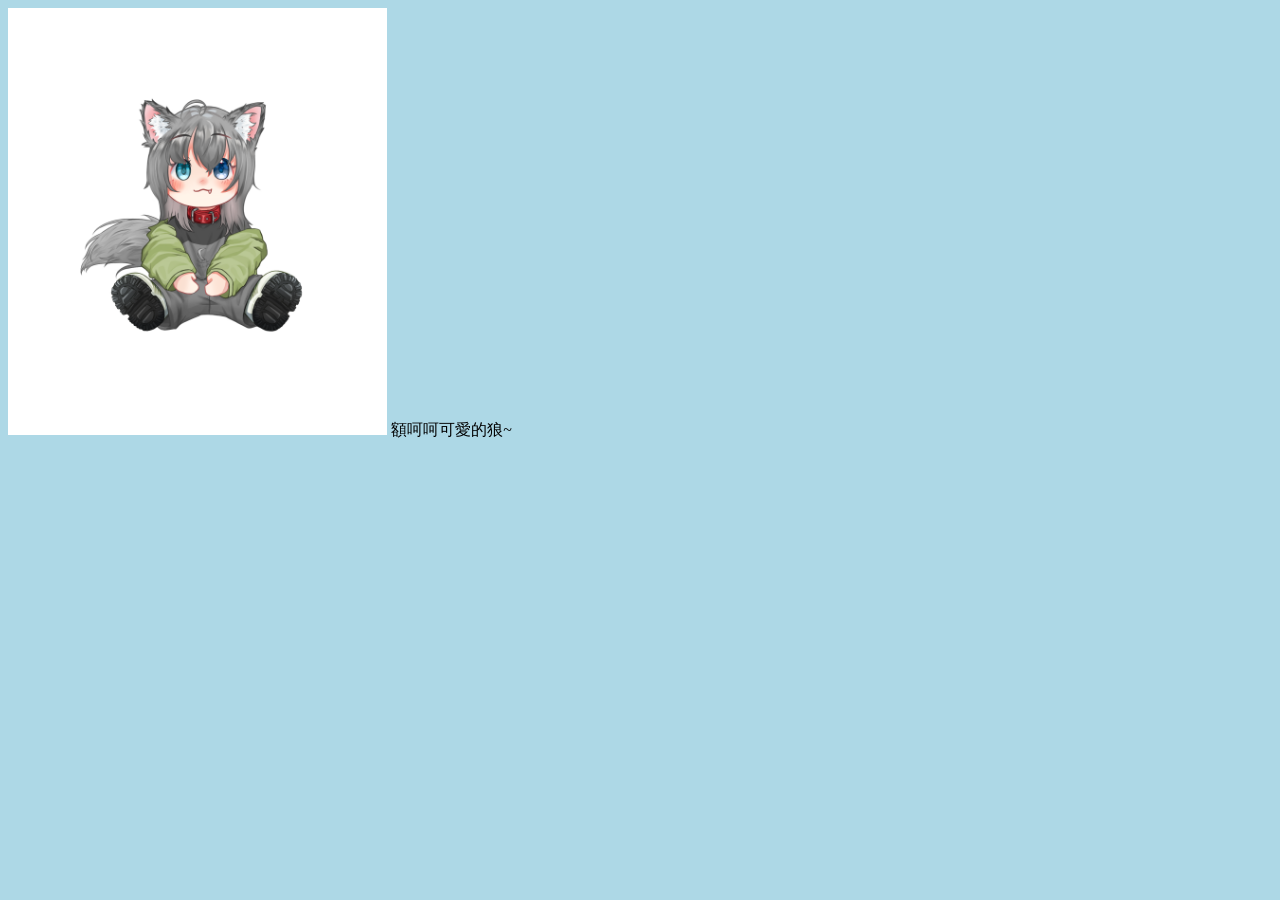
<file: ot1.html>
<!DOCTYPE html>
<html lang="en">
<head>
    <meta charset="UTF-8">
    <title>Title</title>
</head>
<body style="background-color: lightblue">

    <img src="img/DD2BB67F-7A93-485E-A9CC-D0B012CA564E.PNG"
    width=30%/>

額呵呵可愛的狼~
</body>
</html>
</file>
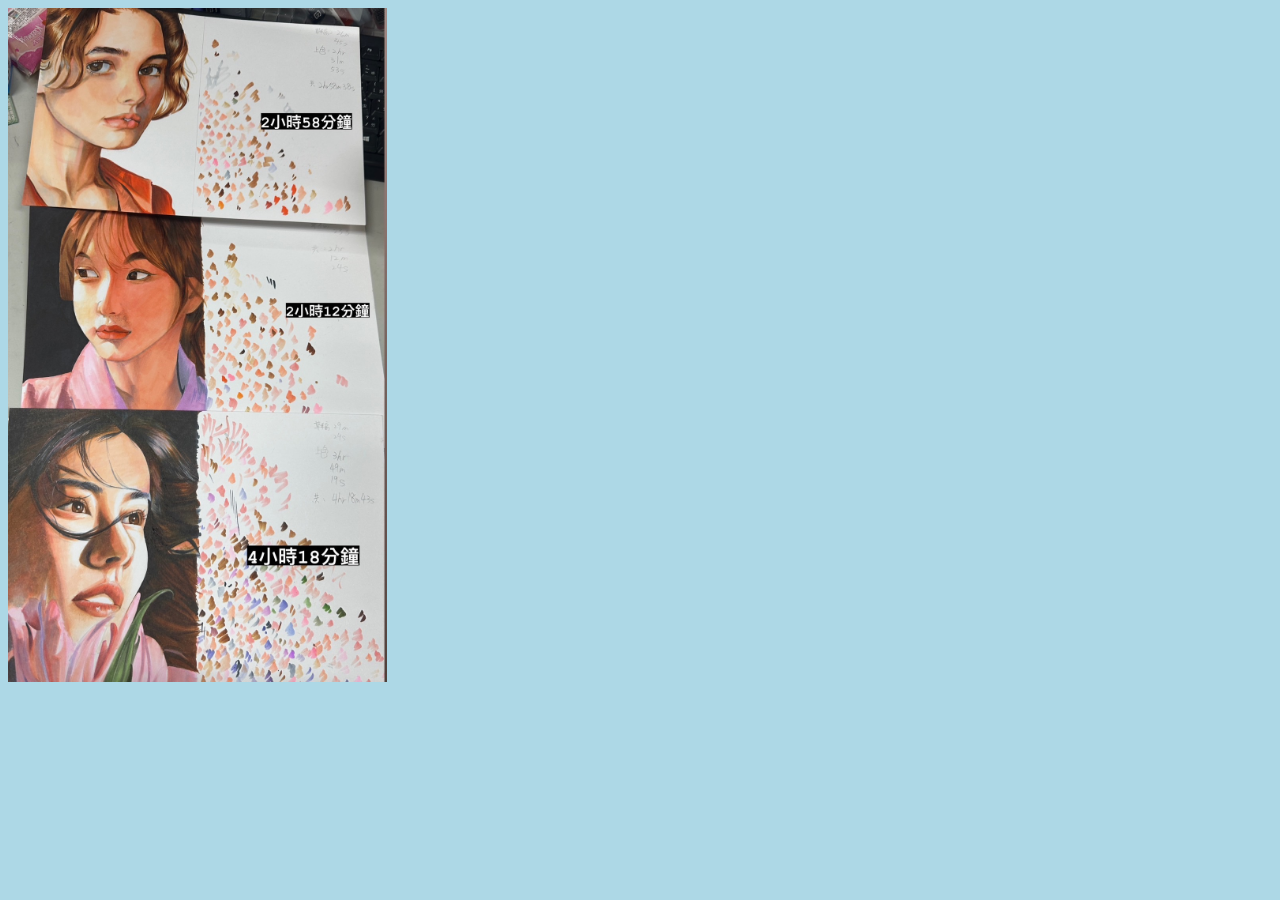
<file: ot12.html>
<!DOCTYPE html>
<html lang="en">
<head>
    <meta charset="UTF-8">
    <title>Title</title>
</head>

<body style="background-color: lightblue">

<img src="img/IMG_2465.JPG"
     width=30%/>

</body>
</html>
</file>
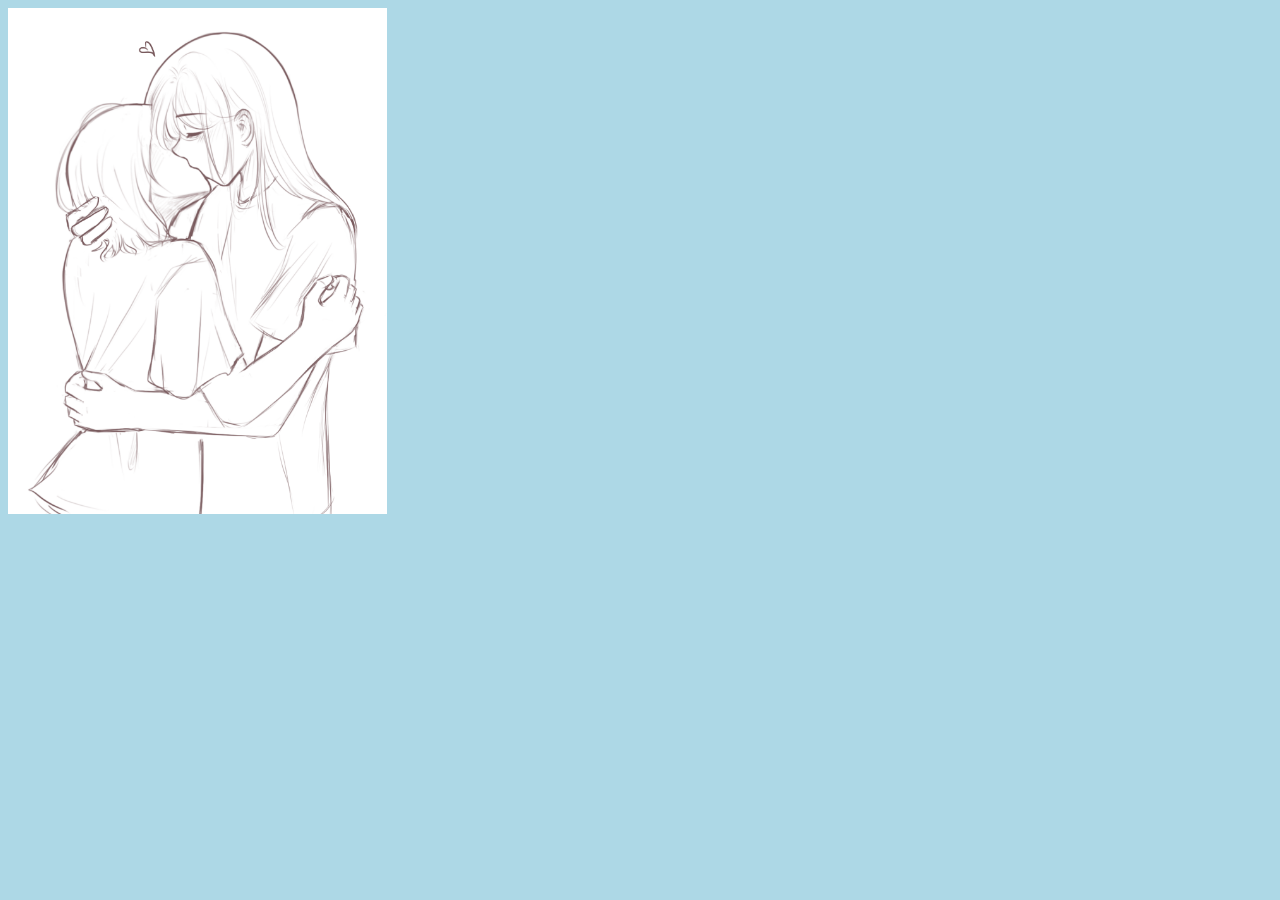
<file: ot5.html>
<!DOCTYPE html>
<html lang="en">
<head>
    <meta charset="UTF-8">
    <title>Title</title>
</head>

<body style="background-color: lightblue">

<img src="img/IMG_6850.PNG"
     width=30%/>

</body>
</html>
</file>
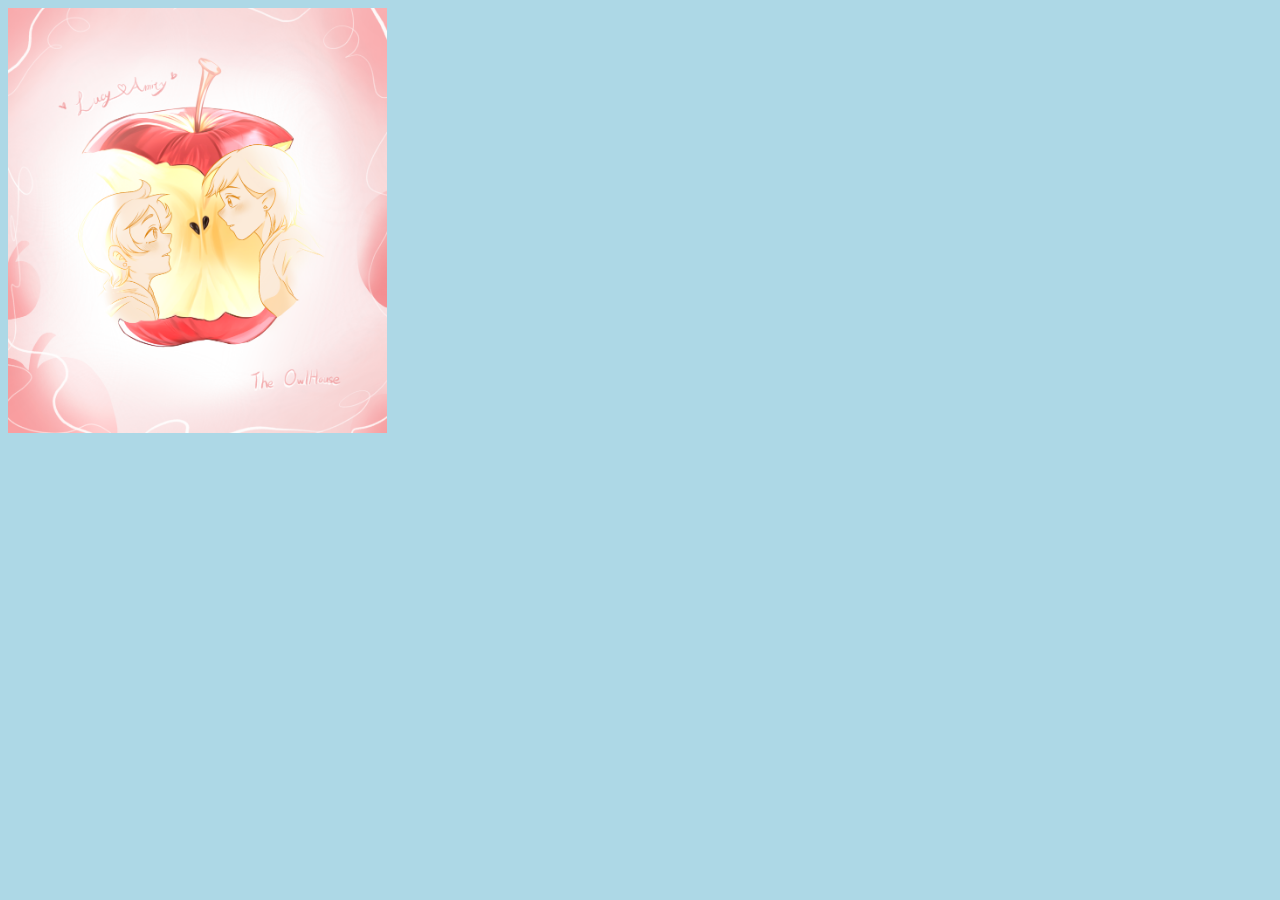
<file: ot6.html>
<!DOCTYPE html>
<html lang="en">
<head>
    <meta charset="UTF-8">
    <title>Title</title>
</head>

<body style="background-color: lightblue">

<img src="img/IMG_7587.PNG"
     width=30%/>

</body>
</html>
</file>
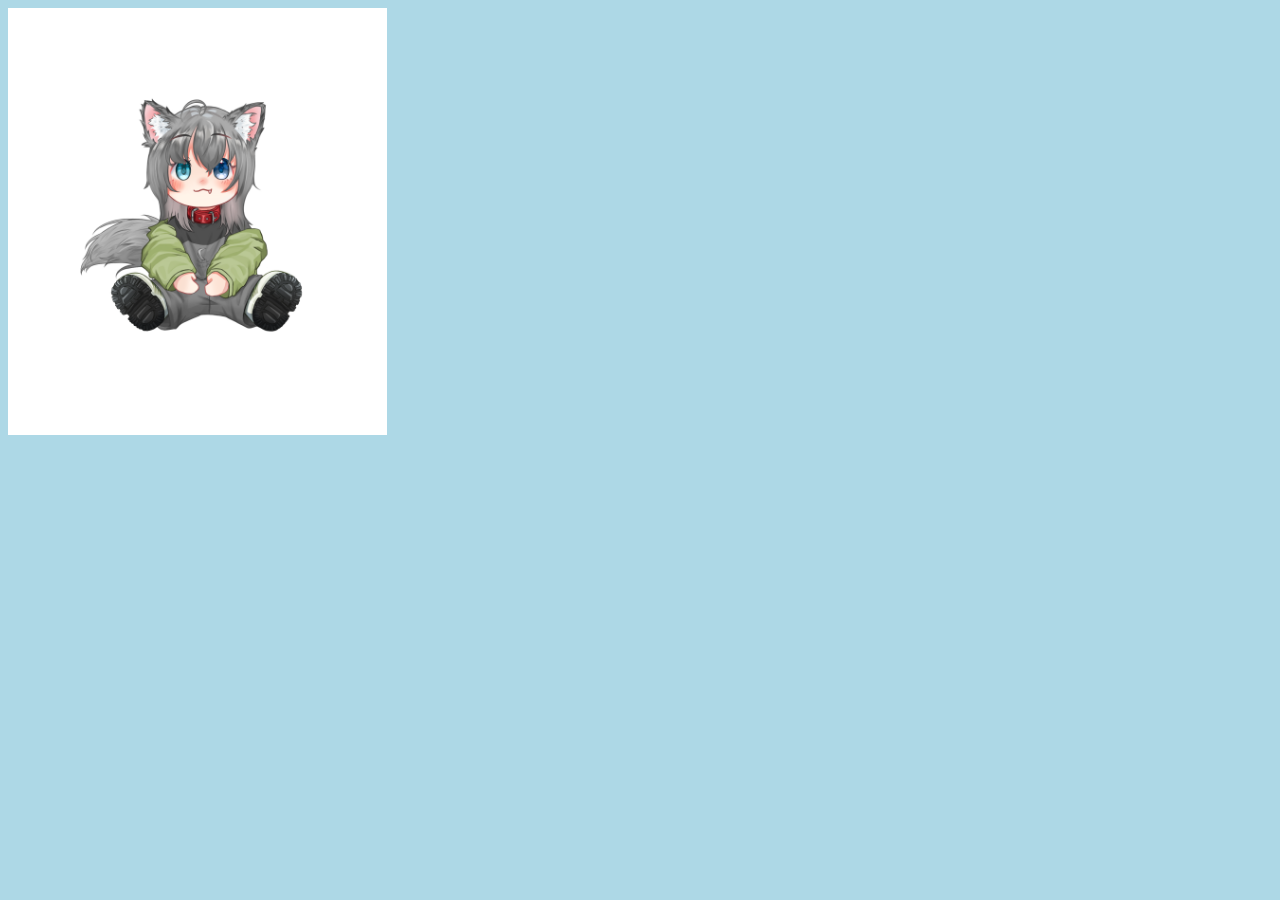
<file: ot9.html>
<!DOCTYPE html>
<html lang="en">
<head>
    <meta charset="UTF-8">
    <title>Title</title>
</head>

<body style="background-color: lightblue">

<img src="img/DD2BB67F-7A93-485E-A9CC-D0B012CA564E.PNG"
     width=30%/>

</body>
</html>
</file>
